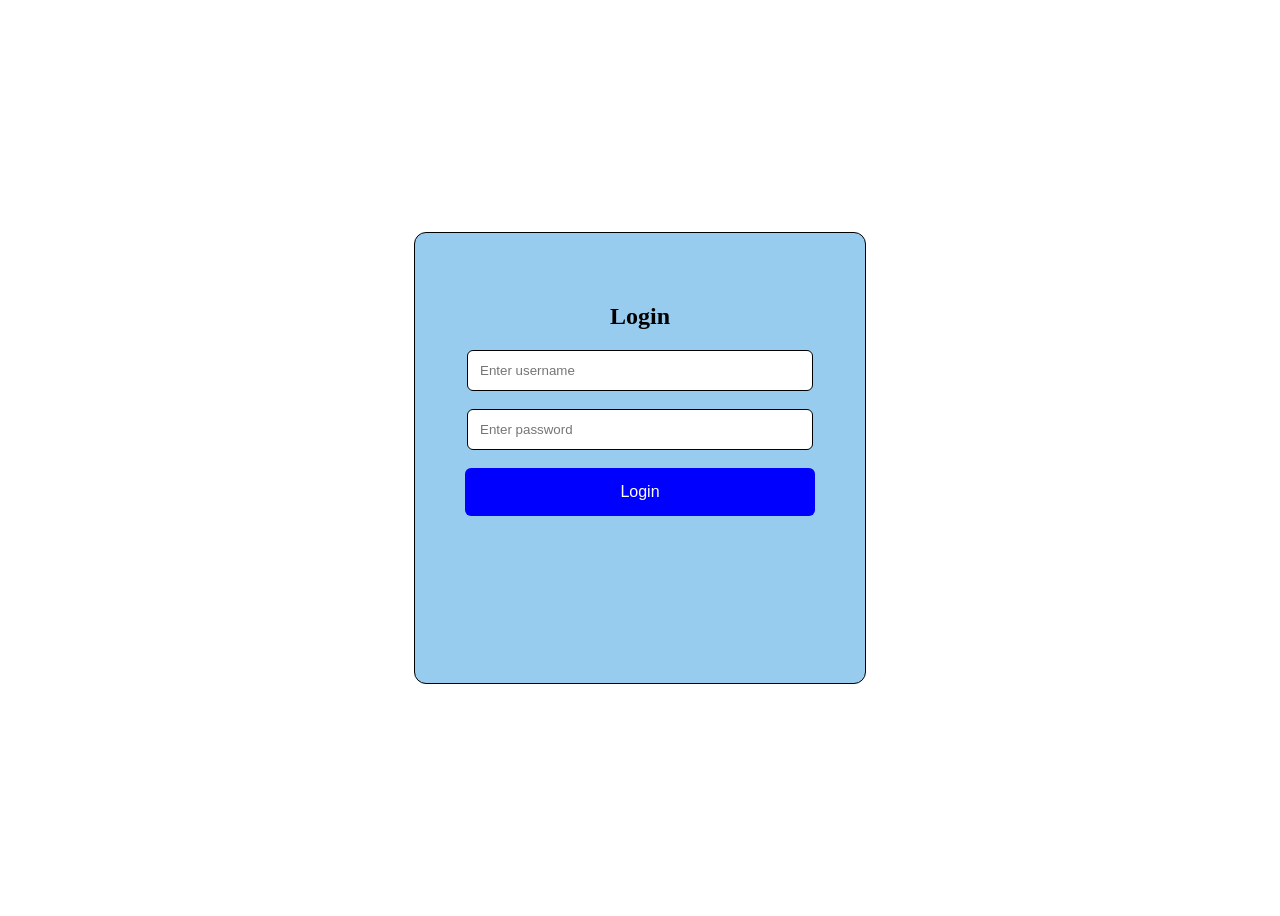
<file: index.html>
<!DOCTYPE html>
<html lang="en">
<head>
    <meta charset="UTF-8">
    <meta name="viewport" content="width=device-width, initial-scale=1.0">
    <title>New login</title>
    <link rel="stylesheet" href="./style.css">
</head>
<body>
    <div class="login-card">
        <h2>Login</h2>
        <div class="div">
            <input type="text" id="name" placeholder="Enter username">
            <br><br>
            <input type="password" id="password" placeholder="Enter password">
        </div>
        <button type="button" class="btn" onclick="login()">Login</button>

    </div>


<script src="./index.js"></script>
</body>
</html>
</file>
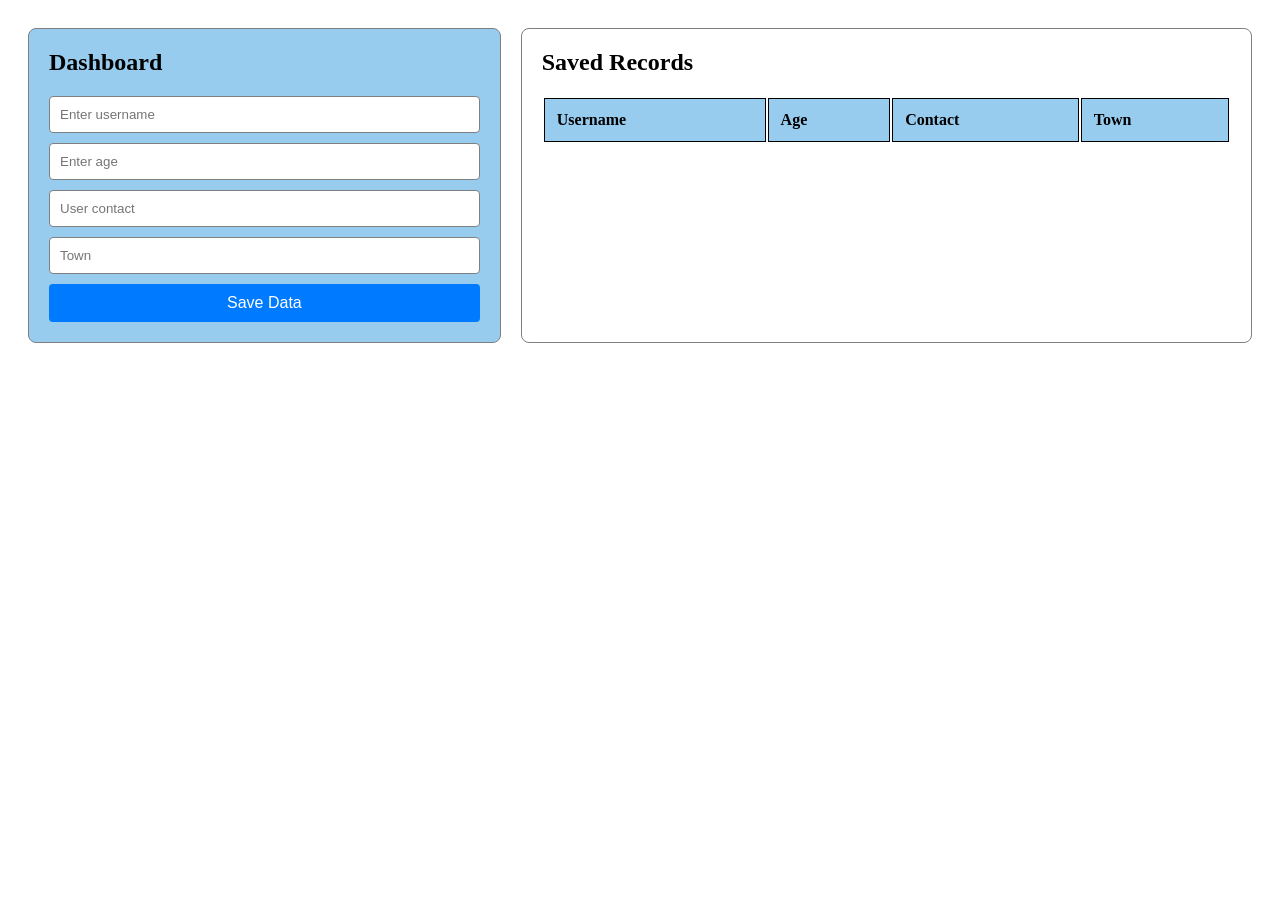
<file: dashboard.html>
<!DOCTYPE html>
<html lang="en">
<head>
    <meta charset="UTF-8">
    <meta name="viewport" content="width=device-width, initial-scale=1.0">
    <title>Student Dashboard</title>
    <link rel="stylesheet" href="dashboard.css">
</head>
<body>

    <div class="form">
        <h2>Dashboard</h2>
        <input type="text" id="name" placeholder="Enter username">
        <input type="number" id="age" placeholder="Enter age">
        <input type="text" id="contact" placeholder="User contact">
        <input type="text" id="town" placeholder="Town">
        <button type="button" class="btn" onclick="save()">Save Data</button>
    </div>

    <div class="table">
        <h2>Saved Records</h2>
        <table>
            <thead>
                <tr>
                    <th>Username</th>
                    <th>Age</th>
                    <th>Contact</th>
                    <th>Town</th>
                </tr>
            </thead>
            <tbody id="display">
                </tbody>
        </table>
    </div>

    <script src="./dashboard.js"></script>
</body>
</html>
</file>
<file: style.css>
body {
    background-color: white;
    display: flex;
    justify-content: center;
    align-items: center;
    height: 100vh;
}


.login-card {
    text-align:center;
    background:rgb(151, 204, 239);
    padding: 50px;
    border-radius: 12px;
    border: 1px solid black;
    width: 350px;
    height: 350px;
}

.div input {
    width: 320px;
    padding: 12px;
    border: 1px solid black;
    border-radius: 6px;
}


button {
    width: 100%;
    padding: 15px;
    background-color: blue;
    color: white;
    border: none;
    border-radius: 6px;
    cursor: pointer;
    font-size: 16px;
    margin-top: 18px;
}
</file>
<file: dashboard.css>
body {
    display: flex;
    padding: 20px;
    gap: 20px;
    background-color: white;
  
}

.form {
    width: 500px;
    background:rgb(151, 204, 239);
    padding: 20px;
    border: 1px solid gray;
    border-radius: 8px;
   
}

.table {
    width: 800px;
    background: white;
    padding: 20px;
    border: 1px solid gray;
    border-radius: 8px;
}

h2 {
    margin-top: 0;
    color: black;
}

input {
    width: 100%;
    padding: 10px;
    margin-bottom: 10px;
    border: 1px solid gray;
    border-radius: 4px;
    box-sizing: border-box;
}

.btn {
    width: 100%;
    padding: 10px;
    background-color: #007bff;
    color: white;
    border: none;
    border-radius: 4px;
    cursor: pointer;
    font-size: 16px;
}


table {
    width: 100%;
}

th, td {
    border: 1px solid black;
    padding: 12px;
    text-align: left;
}

th {
    background-color: rgb(151, 204, 239);
}
</file>
